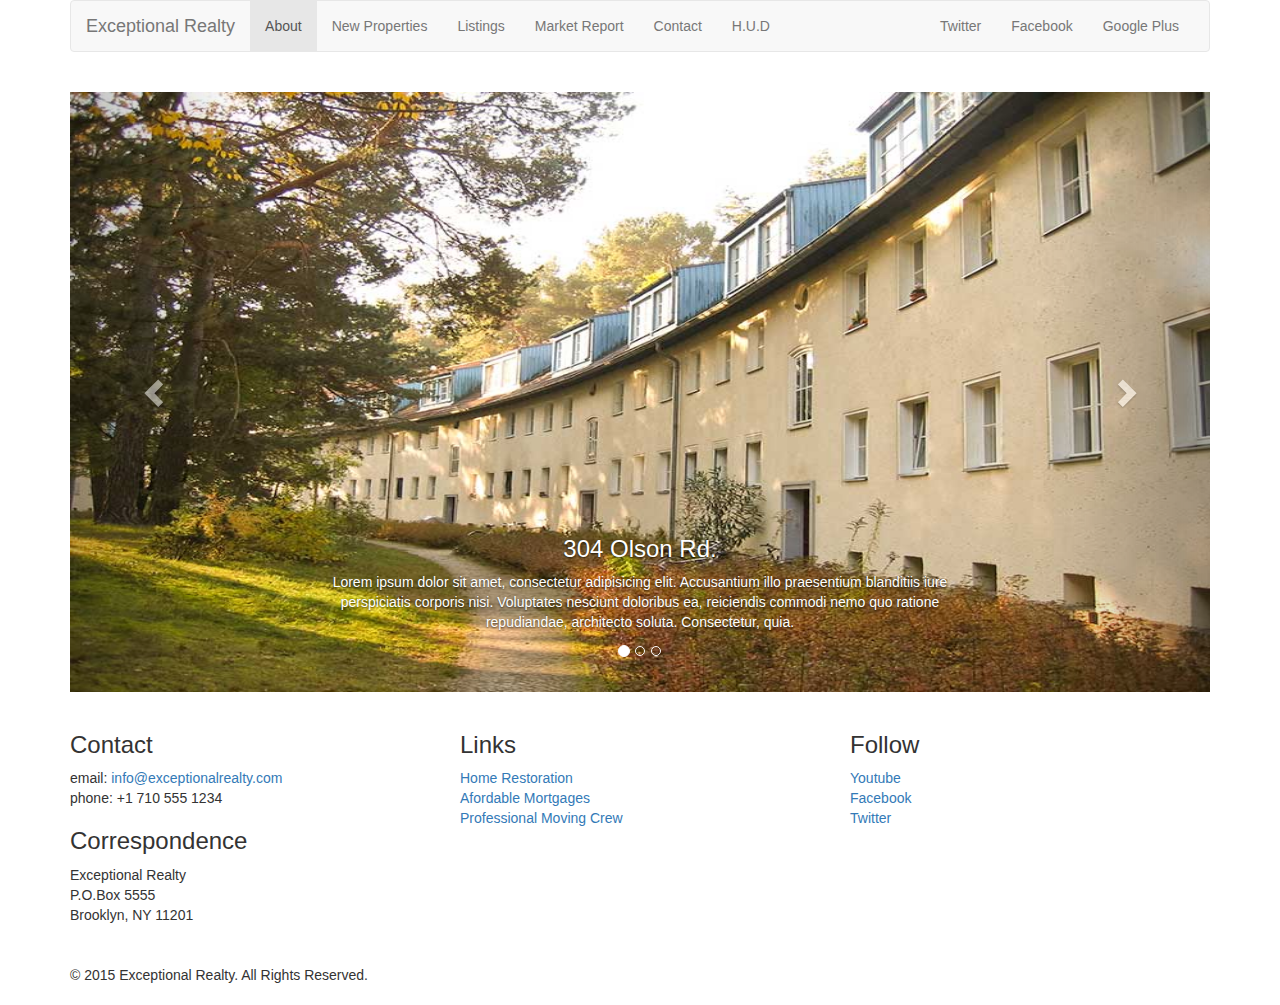
<file: new-properties.html>
<!DOCTYPE html>
<html lang="en">
  <head>
    <meta charset="utf-8">
    <meta http-equiv="X-UA-Compatible" content="IE=edge">
    <meta name="viewport" content="width=device-width, initial-scale=1">
    <!-- The above 3 meta tags *must* come first in the head; any other head content must come *after* these tags -->
    <title>Exceptional Realty Group - Luxury Homes</title>

    <!-- Bootstrap -->
    <link href="css/bootstrap.min.css" rel="stylesheet">

    <!-- Custom Style -->
    <link href="css/style.css" rel="stylesheet">

    <!-- HTML5 shim and Respond.js for IE8 support of HTML5 elements and media queries -->
    <!-- WARNING: Respond.js doesn't work if you view the page via file:// -->
    <!--[if lt IE 9]>
      <script src="https://oss.maxcdn.com/html5shiv/3.7.2/html5shiv.min.js"></script>
      <script src="https://oss.maxcdn.com/respond/1.4.2/respond.min.js"></script>
    <![endif]-->
  </head>
  <body>
    <div class="container">
      <div class="row">
        <div class="col-sm-12">
          <nav class="navbar navbar-default">
            <div class="container-fluid">
              <!-- Brand and toggle get grouped for better mobile display -->
              <div class="navbar-header">
                <button type="button" class="navbar-toggle collapsed" data-toggle="collapse" data-target="#bs-example-navbar-collapse-1" aria-expanded="false">
                  <span class="sr-only">Toggle navigation</span>
                  <span class="icon-bar"></span>
                  <span class="icon-bar"></span>
                  <span class="icon-bar"></span>
                </button>
                <a class="navbar-brand" href="#">Exceptional Realty</a>
              </div>

              <!-- Collect the nav links, forms, and other content for toggling -->
              <div class="collapse navbar-collapse" id="bs-example-navbar-collapse-1">
              <!-- Main nav links -->
                <ul class="nav navbar-nav">
                  <li class="active"><a href="index.html">About<span class="sr-only">(current)</span></a></li>
                  <li><a href="new-properties.html">New Properties</a></li>
                  <li><a href="#">Listings</a></li>
                  <li><a href="#">Market Report</a></li>
                  <li><a href="#">Contact</a></li>
                  <li><a href="#" target="_blank">H.U.D</a></li>
                </ul>
                <!-- Social nav links -->
                <ul class="nav navbar-nav navbar-right">
                  <li><a class="twit" href="#" title="Twitter">Twitter</a></li>
                  <li><a class="fbook" href="#" title="Facebook">Facebook</a></li>
                  <li><a class="gplus" href="#" title="Google Plus">Google Plus</a></li>
                </ul>
              </div><!-- /.navbar-collapse -->
            </div><!-- /.container-fluid -->
          </nav>
        </div>
      </div>

      <div class="row">
        <div class="col-xs-12">
          <!-- Image Carousel -->
          <div id="carousel-example-generic" class="carousel slide" data-ride="carousel">
            <!-- Indicators (show in which slide you are on)-->
            <ol class="carousel-indicators">
              <li data-target="#carousel-example-generic" data-slide-to="0" class="active"></li>
              <li data-target="#carousel-example-generic" data-slide-to="1"></li>
              <li data-target="#carousel-example-generic" data-slide-to="2"></li>
            </ol>

            <!-- Wrapper for slides -->
            <div class="carousel-inner" role="listbox">
              <div class="item active">
                <img src="images/new-1.jpg" alt="304 Olson Rd.">
                <div class="carousel-caption">
                  <h3>
                    304 Olson Rd.
                  </h3>
                  <p>
                    Lorem ipsum dolor sit amet, consectetur adipisicing elit. Accusantium illo praesentium blanditiis iure perspiciatis corporis nisi. Voluptates nesciunt doloribus ea, reiciendis commodi nemo quo ratione repudiandae, architecto soluta. Consectetur, quia.
                  </p>
                </div>
              </div>
              <div class="item">
                <img src="images/new-2.jpg" alt="9872 Freemont Dr.">
                <div class="carousel-caption">
                  <h3>
                    9872 Freemont Dr.
                  </h3>
                  <p>
                    Lorem ipsum dolor sit amet, consectetur adipisicing elit. Rerum nisi asperiores cumque optio impedit accusantium est molestias. Pariatur beatae neque, labore obcaecati velit, dignissimos ad, sunt fugiat tempore libero veritatis!
                  </p>
                </div>
              </div>

            </div>

            <!-- Controls (left and right arrow) -->
            <a class="left carousel-control" href="#carousel-example-generic" role="button" data-slide="prev">
              <span class="glyphicon glyphicon-chevron-left" aria-hidden="true"></span>
              <span class="sr-only">Previous</span>
            </a>
            <a class="right carousel-control" href="#carousel-example-generic" role="button" data-slide="next">
              <span class="glyphicon glyphicon-chevron-right" aria-hidden="true"></span>
              <span class="sr-only">Next</span>
            </a>
          </div>
        </div> <!-- .col-sx-12 -->
      </div> <!-- .row -->

      <div class="row">
        <div class="col-sm-4">
          <h3>Contact</h3>
          <p>
            email: <a href="mailto:info@exceptionalrealty.com">info@exceptionalrealty.com</a><br>
            phone: +1 710 555 1234
          </p>
          <h3>Correspondence</h3>
          <address>
            Exceptional Realty<br>
            P.O.Box 5555<br>
            Brooklyn, NY 11201
          </address>
        </div>
        <div class="col-sm-4">
          <h3>Links</h3>
          <p>
            <a href="#" target="_blank">Home Restoration</a><br>
            <a href="#" target="_blank">Afordable Mortgages</a><br>
            <a href="#" target="_blank">Professional Moving Crew</a>
          </p>
        </div>
        <div class="col-sm-4">
          <h3>Follow</h3>
          <p>
            <a href="#" target="_blank">Youtube</a><br>
            <a href="#" target="_blank">Facebook</a><br>
            <a href="#" target="_blank">Twitter</a>
          </p>
        </div>
      </div>
      <div class="row">
        <div class="col-sm-12">
           &copy; 2015 Exceptional Realty. All Rights Reserved.
        </div>
      </div>
    </div> <!--container-->

    <!-- jQuery (necessary for Bootstrap's JavaScript plugins) -->
    <script src="https://ajax.googleapis.com/ajax/libs/jquery/1.11.3/jquery.min.js"></script>
    <!-- Include all compiled plugins (below), or include individual files as needed -->
    <script src="js/bootstrap.min.js"></script>
  </body>
</html>
</file>
<file: css/style.css>
/*/////// MEDIA ////////*/  /*To make image and video the same size as the container*/

img, video, audio, iframe, table, form {
  width: 100%; /* IE */
  max-width: 100%; /* FF, Safari, Chrome */
}

/*/////// LAYOUT STYLES ////////*/  /**/

.row {
	margin-bottom: 20px;
}

/*/////// CAROUSEL STYLES ////////*/  /**/

#carousel-example-generic .item img {
	height: auto;
}

.carousel-caption p { /*no caption for small devices*/
	display: none;
}

@media only screen and (min-width: 768px) {
	#carousel-example-generic .item img {
	height: 384px;  /*divide by 2 the width of the image at 768 screen size for the best aspect ratio for the gallery*/
	}
}

@media only screen and (min-width: 992px) {
	#carousel-example-generic .item img {
	height: 496px;  /*half of the min-width (same as above)*/
	}
	.carousel-caption p { /*captions start to show*/
	display: block;
}
}

@media only screen and (min-width: 1200px) {
	#carousel-example-generic .item img {
	height: 600px;  /*half of the min-width (same as above)*/
	}
}
</file>
